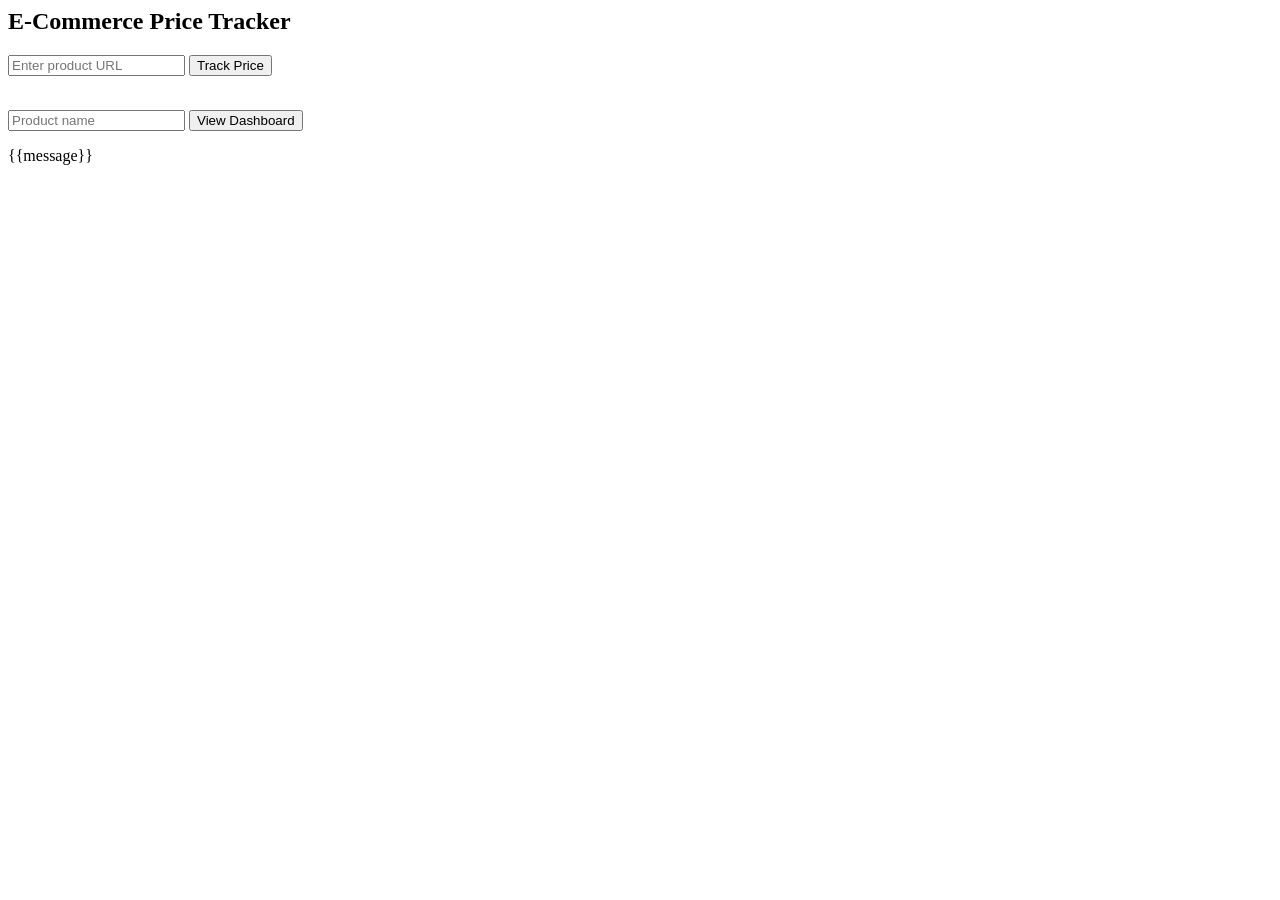
<file: ├── templates/│   ├── index.html>
<html>
    
<head>
<title>Price Tracker</title>
</head>

<body>

<h2>E-Commerce Price Tracker</h2>

<form method="post">

<input type="text" name="url" placeholder="Enter product URL">

<button type="submit">Track Price</button>

</form>

<br>

<form action="/dashboard" method="post">

<input type="text" name="product" placeholder="Product name">

<button type="submit">View Dashboard</button>

</form>

{{message}}

</body>

</html>
</file>
